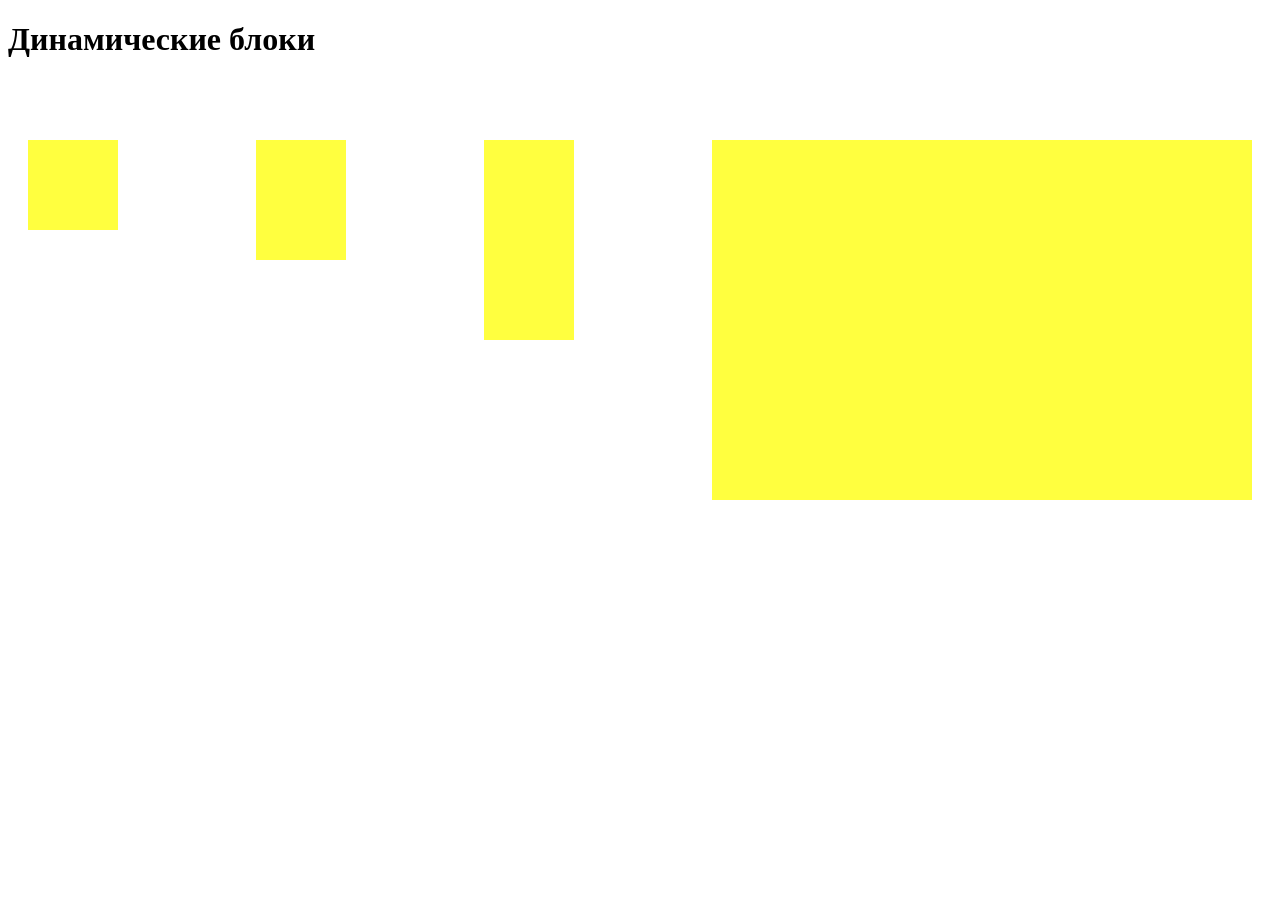
<file: lb 3/isc.html>
<!DOCTYPE html>
<html lang="ru">
<head>
    <meta charset="UTF-8">
    <meta name="viewport" content="width=device-width, initial-scale=1.0">
    <title>Задача на неделю</title>
    <link rel="stylesheet" href="2.css">
</head>
<body>
    <h1>Динамические блоки</h1>
    <div id="root"></div>

    <script src="dz.js"></script>
</body>
</html>
</file>
<file: lb 3/2.css>
div {
    display: flex;
    justify-content: space-between;
    gap: 20px;
    padding: 20px;
}

.block {
    background-color: rgba(255, 255, 0, 0.753)
}
</file>
